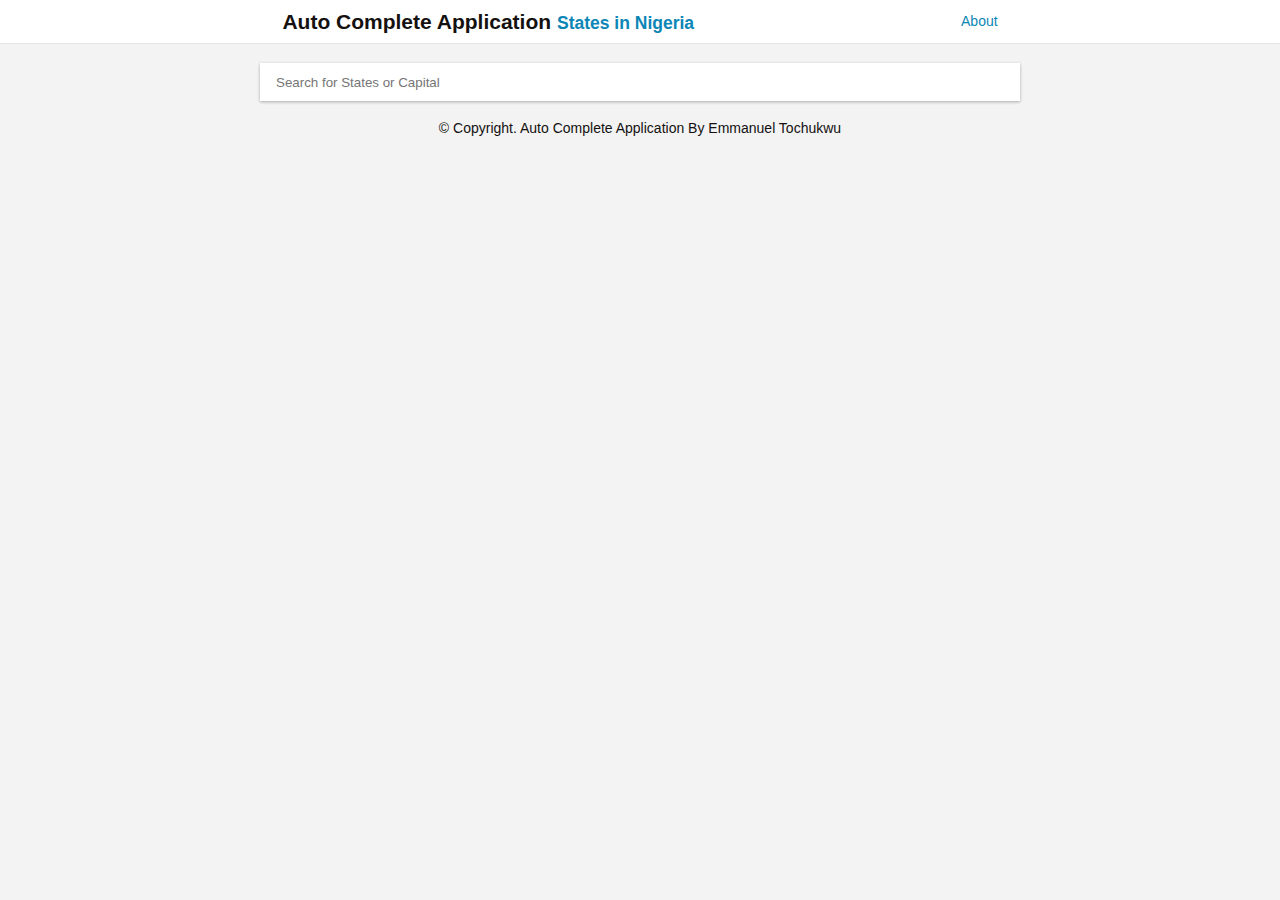
<file: index.html>
<!DOCTYPE html>
<html lang="en">

<head>
    <meta charset="UTF-8">
    <meta name="viewport" content="width=device-width, initial-scale=1.0">
    <meta http-equiv="X-UA-Compatible" content="ie=edge">
    <link rel="stylesheet" href="css/main.css">
    <title>Auto Complete Application</title>
</head>

<body>
    <header>
        <div class='container'>
            <h2>Auto Complete Application <small>States in Nigeria</small></h2>
            <div class="link">
                <a href="about.html">About</a>
            </div>
        </div>
    </header>
    <div class="container">

        <form class="search-form">
            <div class="form-control">
                <input type="text" class="search-input" placeholder="Search for States or Capital">
            </div>
        </form>
        <div class="outputHTML"></div>
    </div>

    <footer class="footer container">
        &copy; Copyright. Auto Complete Application By Emmanuel Tochukwu
    </footer>


    <script src="js/main.js"></script>
</body>

</html>
</file>
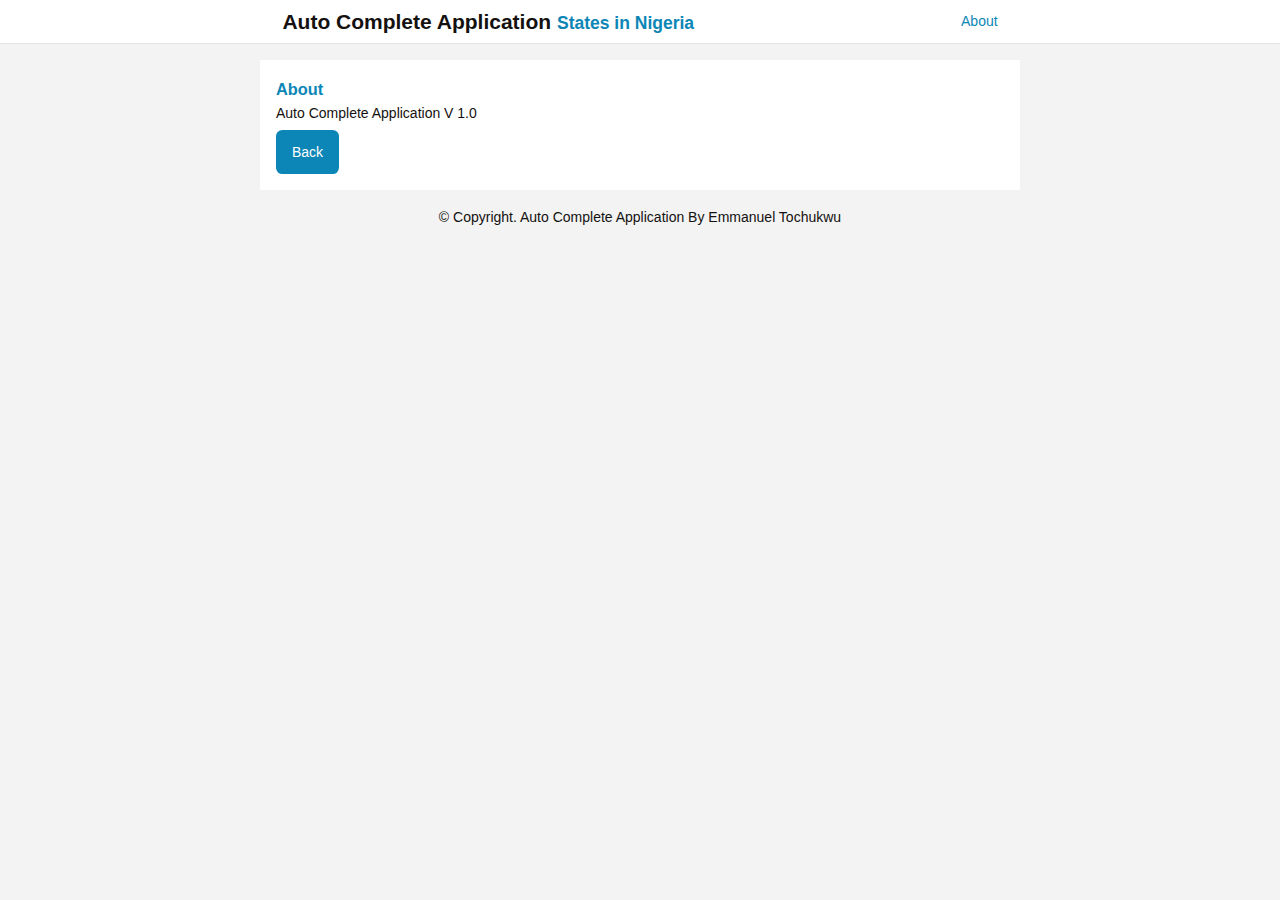
<file: about.html>
<!DOCTYPE html>
<html lang="en">

<head>
    <meta charset="UTF-8">
    <meta name="viewport" content="width=device-width, initial-scale=1.0">
    <meta http-equiv="X-UA-Compatible" content="ie=edge">
    <link rel="stylesheet" href="css/main.css">

    <title>About</title>
</head>

<body>
    <header>
        <div class='container'>
            <h2>Auto Complete Application <small>States in Nigeria</small></h2>
            <div class="link">
                <a href="about.html">About</a>
            </div>
        </div>
    </header>
    <div class="about_App container">
        <h3>About</h3>
        <p>Auto Complete Application V 1.0</p>
        <a href="index.html" class="btn back">Back</a>
    </div>

    <footer class="footer container">
        &copy; Copyright. Auto Complete Application By Emmanuel Tochukwu
    </footer>
</body>

</html>
</file>
<file: css/main.css>
:root {
  --primary-color: white;
  --secondary-color: rgb(12, 134, 182);
  --text-color: #141110;
  --box-shadow: 0px 1px 3px rgba(0, 0, 0, 0.3);
}

* {
  box-sizing: border-box;
  margin: 0;
  padding: 0;
}

a {
  text-decoration: none;
  color: var(--primary-color);
}

body {
  font-family: 'Segoe UI', Tahoma, Geneva, Verdana, sans-serif;
  font-size: 14px;
  color: var(--text-color);
  background-color: rgb(243, 243, 243);
  line-height: 1.6;
}

.container {
  width: 90%;
  max-width: 760px;
  margin: 0 auto;
}

header {
  background-color: var(--primary-color);
  border-bottom: 1px solid rgba(0, 0, 0, 0.1);
}

header > div {
  padding: 0.3rem 1.4rem;
  display: flex;
  justify-content: space-between;
  align-items: center;
}

header small {
  color: var(--secondary-color);
}

.link {
  position: relative;
}

.link a {
  color: var(--secondary-color);
}

.link a:hover {
  opacity: 0.8;
}

.link a::after {
  content: '';
  position: absolute;
  bottom: -0.1rem;
  left: 0;
  background-color: var(--secondary-color);
  width: 100%;
  height: 2px;
  transform: scaleX(0);
  transform-origin: left;
  transition: all 650ms;
}

.link a:hover::after {
  transform: scaleX(1);
  opacity: 0.8;
}

.search-form {
  box-shadow: var(--box-shadow);
  margin-top: 1.2rem;
}

.form-control {
  display: flex;
}

.search-input {
  padding: 0.7rem 1rem;
  border: none;
  flex: 1;
}

.footer {
  margin-top: 1rem;
  text-align: center;
}

.output {
  margin-top: 1rem;
  box-shadow: var(--box-shadow);
  padding: 1rem 1.4rem;
  background-color: var(--primary-color);
}

.btn {
  padding: 0.7rem 1rem;
  margin-top: 0.3rem;
  background-color: var(--secondary-color);
  color: var(--primary-color);
  border: none;
  border-radius: 0.4rem;
  cursor: pointer;
  outline: none;
  display: block;
}

.btn:hover {
  background-color: rgb(41, 171, 223);
}

.more-detail {
  display: none;
}

.about_App {
  margin-top: 1rem;
  padding: 1rem;
  background-color: var(--primary-color);
}

.about_App h3 {
  color: var(--secondary-color);
}

.back {
  display: inline-block;
}

.show {
  display: block;
}

.hide {
  display: none;
}

@media screen and (max-width: 760px) {
  header > div {
    flex-direction: column;
    justify-content: initial;
    align-items: initial;
  }

  header h2 {
    font-size: 1.1rem;
  }

  .link {
    align-self: flex-start;
  }
}
</file>
